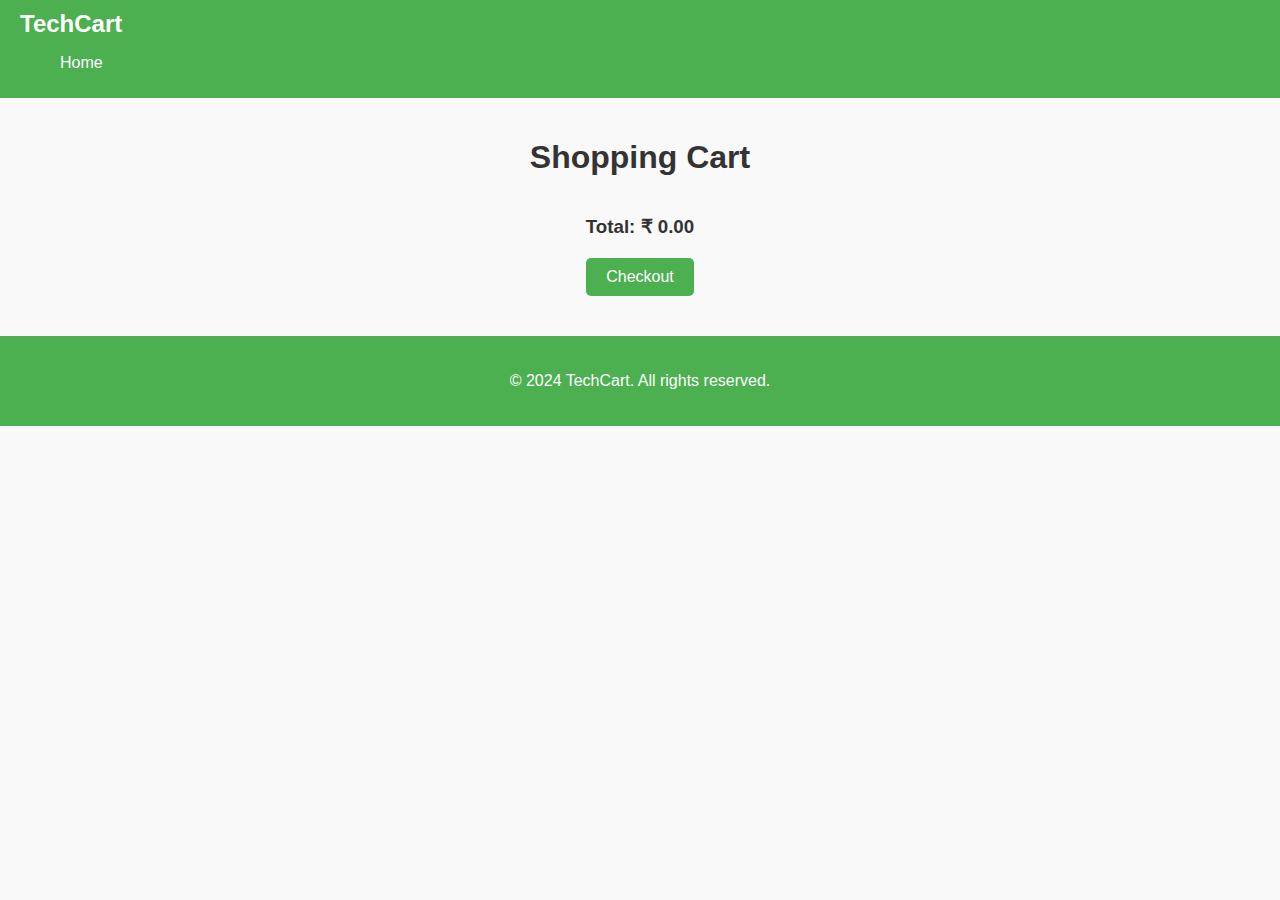
<file: cart.html>
<!DOCTYPE html>
<html lang="en">
<head>
    <meta charset="UTF-8">
    <meta name="viewport" content="width=device-width, initial-scale=1.0">
    <title>TechCart - Cart</title>
    <link rel="stylesheet" href="style.css">
</head>
<body>
    <header>
        <nav>
            <div class="logo">TechCart</div>
            <ul class="nav-links" style="display: flex; justify-content: space-between; width: 90vw;">
                <li><a href="index.html">Home</a></li>
                <!-- <li><a href="cart.html">Cart</a></li> -->
            </ul>
        </nav>
    </header>
    

    <section class="cart">
        <h1>Shopping Cart</h1>
        <div class="cart-list" id="cart-list">
            <!-- Cart items will be dynamically loaded -->
        </div>
        <div class="cart-total">
            <h3>Total: ₹ <span id="total-price">0</span></h3>
        </div>
        <button id="checkout-btn">Checkout</button>
    </section>

    <footer>
        <p>© 2024 TechCart. All rights reserved.</p>
    </footer>

    <script src="script.js"></script>
</body>
</html>
</file>
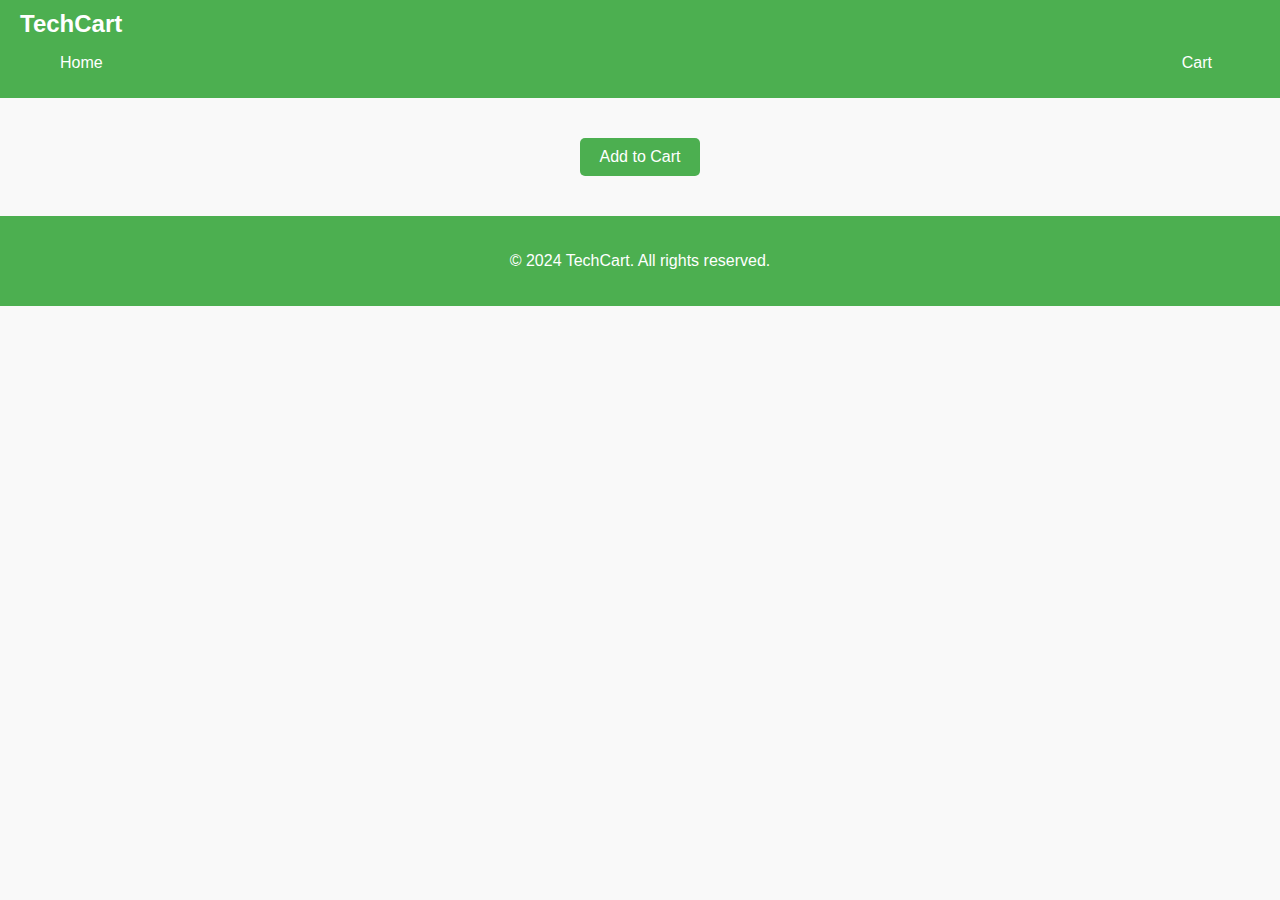
<file: product.html>
<!DOCTYPE html>
<html lang="en">
<head>
    <meta charset="UTF-8">
    <meta name="viewport" content="width=device-width, initial-scale=1.0">
    <title>TechCart - Product</title>
    <link rel="stylesheet" href="style.css">
</head>
<body>
    <header>
        <nav>
            <div class="logo">TechCart</div>
            <ul class="nav-links" style="display: flex; justify-content: space-between; width: 90vw;">
                <li><a href="index.html">Home</a></li>
                <li><a href="cart.html">Cart</a></li>
            </ul>
        </nav>
    </header>

    <section class="product-details">
        <div id="product-info">
            <!-- Product details will be dynamically loaded -->
        </div>
        <button id="add-to-cart-btn">Add to Cart</button>
    </section>

    <footer>
        <p>© 2024 TechCart. All rights reserved.</p>
    </footer>
    <div id="product-detail"></div>

    <script>
        function showProductDetails(productId) {
            const product = products.find(p => p.id === productId);
            if (product) {
                const detailsHtml = `
                    <h2>${product.name}</h2>
                    <img src="${product.image}" alt="${product.name}" />
                    <p>Price: ₹${product.price}</p>
                    <p>Rating: ${product.rating} / 5</p>
                    <h3>Specifications:</h3>
                    <ul>
                        ${product.specification.map(spec => `<li>${spec}</li>`).join('')}
                    </ul>
                `;
                document.getElementById('product-detail').innerHTML = detailsHtml;
            }
        }
    
        // Example usage:
        showProductDetails(1);
    </script>
    
    <script src="script.js"></script>
</body>
</html>
</file>
<file: style.css>
/* General Styles */
body {
    font-family: 'Arial', sans-serif;
    min-height: 100vh;
    margin: 0;
    padding: 0;
    background-color: #f9f9f9;
    color: #333;
}

header {
    background-color: #4caf50;
    color: white;
    padding: 10px 20px;
    display: flex;
    justify-content: space-between;
    align-items: center;
}

header .logo {
    font-size: 1.5rem;
    font-weight: bold;
}

header .nav-links {
    list-style: none;
    display: flex;
    gap: 15px;
}

header .nav-links li {
    display: inline;
}

header .nav-links a {
    text-decoration: none;
    color: white;
    font-size: 1rem;
}

section {
    padding: 20px;
}

/* Filters Section */
.filters {
    display: flex;
    justify-content: space-between;
    align-items: center;
    margin: 20px 0;
    padding: 0 20px;
}

#search-bar {
    width: 70%;
    padding: 10px;
    font-size: 16px;
    border: 1px solid #ccc;
    border-radius: 4px;
}

#category-filter {
    padding: 10px;
    font-size: 16px;
    border: 1px solid #ccc;
    border-radius: 4px;
    background-color: #fff;
}

/* Products Section */
.products h1, .cart h1 {
    text-align: center;
    margin-bottom: 20px;
}

.product-list, .cart-list {
    display: flex;
    flex-wrap: wrap;
    gap: 20px;
    justify-content: center;
}
.product-list {
    display: grid;
    grid-template-columns: repeat(auto-fit, minmax(250px, 1fr));
    gap: 20px;
    padding: 0 20px;
}

.product-card, .cart-item {
    background-color: white;
    border: 1px solid #ddd;
    border-radius: 10px;
    padding: 10px;
    margin: 15px !important;
    width: 250px;
    text-align: center;
    box-shadow: 0 2px 5px rgba(0, 0, 0, 0.1);
}

.product-card img, .cart-item img {
    width: 100%;
    height: auto;
    border-radius: 5px;
}

.product-card button, .cart-item button {
    background-color: #4caf50;
    color: white;
    border: none;
    padding: 10px 15px;
    margin-top: 10px;
    cursor: pointer;
    border-radius: 5px;
}

.product-card button:hover, .cart-item button:hover {
    background-color: #45a049;
}

#product-info{
    display: flex;
}

#product-desc{
    margin-left: 20px;
}

.cart-total {
    text-align: center;
    margin-top: 20px;
}
.cart-list{
    display: flex;
    flex-direction: column;
    flex-wrap: wrap;
    justify-content: center;
}
.checkout-cart {
    display: flex;
    justify-content: space-around;
}



#checkout-btn , #add-to-cart-btn{
    display: block;
    margin: 20px auto;
    background-color: #4caf50;
    color: white;
    padding: 10px 20px;
    border: none;
    font-size: 1rem;
    cursor: pointer;
    border-radius: 5px;

}

#checkout-btn:hover {
    background-color: #45a049;
}

/* Footer */
footer {
    text-align: center;
    padding: 20px;
    background-color: #4caf50;
    color: white;
}
</file>
